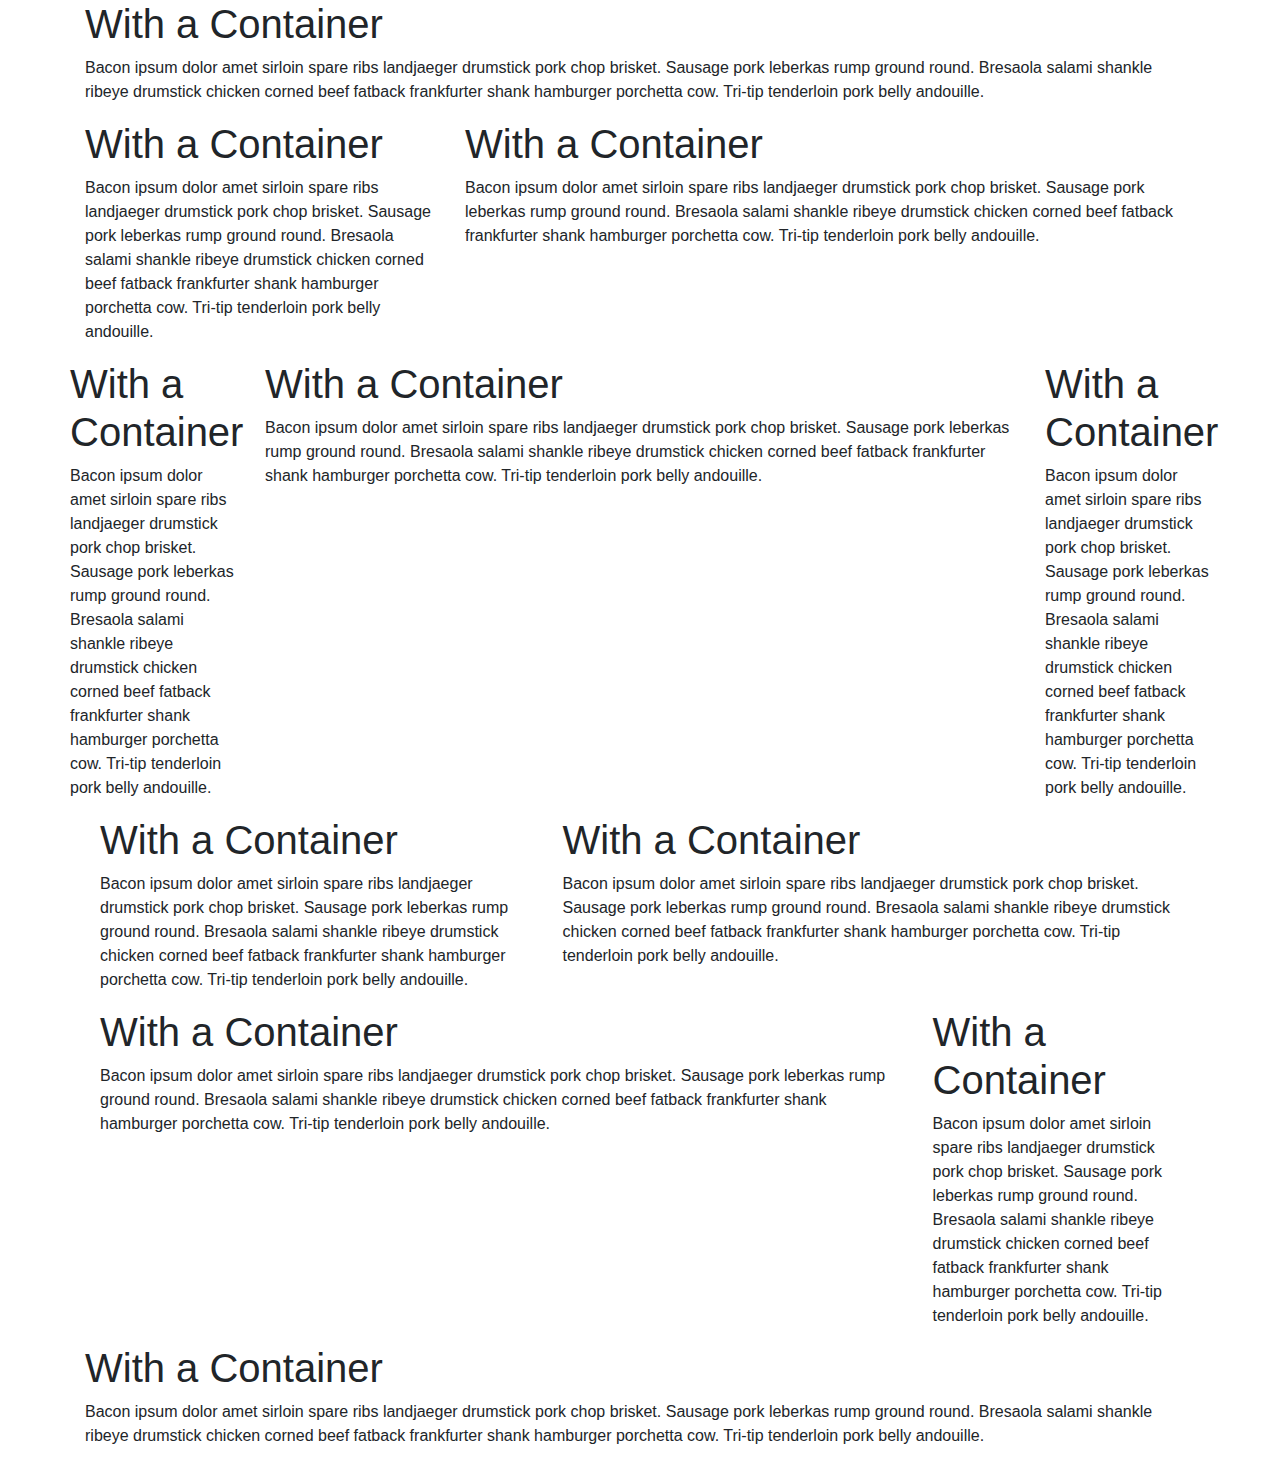
<file: BootStrapTestpage/index.html>
﻿<!DOCTYPE html>
<html>
<head>
    <meta charset="utf-8" />
    <title></title>
    <link rel="stylesheet" href="https://maxcdn.bootstrapcdn.com/bootstrap/4.0.0-beta.2/css/bootstrap.min.css" />
    <script src="https://code.jquery.com/jquery-3.2.1.slim.min.js"></script>
    <script src="https://cdnjs.cloudflare.com/ajax/libs/popper.js/1.12.3/umd/popper.min.js"></script>
    <script src="https://maxcdn.bootstrapcdn.com/bootstrap/4.0.0-beta.2/js/bootstrap.min.js"></script>
</head>
<body>
    <div class="container">
        <div class="row">
            <div class="col box">
                <h1>With a Container</h1>
                <p>Bacon ipsum dolor amet sirloin spare ribs landjaeger drumstick pork chop brisket. Sausage pork leberkas rump ground round. Bresaola salami shankle ribeye drumstick chicken corned beef fatback frankfurter shank hamburger porchetta cow. Tri-tip tenderloin pork belly andouille.</p>
            </div>
        </div>
        <div class="row">
            <div class="col-4">
                <h1>With a Container</h1>
                <p>Bacon ipsum dolor amet sirloin spare ribs landjaeger drumstick pork chop brisket. Sausage pork leberkas rump ground round. Bresaola salami shankle ribeye drumstick chicken corned beef fatback frankfurter shank hamburger porchetta cow. Tri-tip tenderloin pork belly andouille.</p>

            </div>
            <div class="col-8">
                <h1>With a Container</h1>
                <p>Bacon ipsum dolor amet sirloin spare ribs landjaeger drumstick pork chop brisket. Sausage pork leberkas rump ground round. Bresaola salami shankle ribeye drumstick chicken corned beef fatback frankfurter shank hamburger porchetta cow. Tri-tip tenderloin pork belly andouille.</p>

            </div>

            <div class="row">
                <div class="col-2">
                    <h1>With a Container</h1>
                    <p>Bacon ipsum dolor amet sirloin spare ribs landjaeger drumstick pork chop brisket. Sausage pork leberkas rump ground round. Bresaola salami shankle ribeye drumstick chicken corned beef fatback frankfurter shank hamburger porchetta cow. Tri-tip tenderloin pork belly andouille.</p>

                </div>
                <div class="col-8">
                    <h1>With a Container</h1>
                    <p>Bacon ipsum dolor amet sirloin spare ribs landjaeger drumstick pork chop brisket. Sausage pork leberkas rump ground round. Bresaola salami shankle ribeye drumstick chicken corned beef fatback frankfurter shank hamburger porchetta cow. Tri-tip tenderloin pork belly andouille.</p>

                </div>
                <div class="col-2">
                    <h1>With a Container</h1>
                    <p>Bacon ipsum dolor amet sirloin spare ribs landjaeger drumstick pork chop brisket. Sausage pork leberkas rump ground round. Bresaola salami shankle ribeye drumstick chicken corned beef fatback frankfurter shank hamburger porchetta cow. Tri-tip tenderloin pork belly andouille.</p>

                </div>
            </div>
        </div>
        <div class="container-fluid">
            <div class="row">

                <div class="col-5">
                    <h1>With a Container</h1>
                    <p>Bacon ipsum dolor amet sirloin spare ribs landjaeger drumstick pork chop brisket. Sausage pork leberkas rump ground round. Bresaola salami shankle ribeye drumstick chicken corned beef fatback frankfurter shank hamburger porchetta cow. Tri-tip tenderloin pork belly andouille.</p>

                </div>
                <div class="col-7">
                    <h1>With a Container</h1>
                    <p>Bacon ipsum dolor amet sirloin spare ribs landjaeger drumstick pork chop brisket. Sausage pork leberkas rump ground round. Bresaola salami shankle ribeye drumstick chicken corned beef fatback frankfurter shank hamburger porchetta cow. Tri-tip tenderloin pork belly andouille.</p>

                </div>
            </div>

            <div class="row">
                <div class="col-9">
                    <h1>With a Container</h1>
                    <p>Bacon ipsum dolor amet sirloin spare ribs landjaeger drumstick pork chop brisket. Sausage pork leberkas rump ground round. Bresaola salami shankle ribeye drumstick chicken corned beef fatback frankfurter shank hamburger porchetta cow. Tri-tip tenderloin pork belly andouille.</p>

                </div>
                <div class="col-3">
                    <h1>With a Container</h1>
                    <p>Bacon ipsum dolor amet sirloin spare ribs landjaeger drumstick pork chop brisket. Sausage pork leberkas rump ground round. Bresaola salami shankle ribeye drumstick chicken corned beef fatback frankfurter shank hamburger porchetta cow. Tri-tip tenderloin pork belly andouille.</p>

                </div>

                <div class="row">
                    <div class="col">
                        <h1>With a Container</h1>
                        <p>Bacon ipsum dolor amet sirloin spare ribs landjaeger drumstick pork chop brisket. Sausage pork leberkas rump ground round. Bresaola salami shankle ribeye drumstick chicken corned beef fatback frankfurter shank hamburger porchetta cow. Tri-tip tenderloin pork belly andouille.</p>
                    </div>
                </div>
            </div>
        </div>
</body>
</html>
</file>
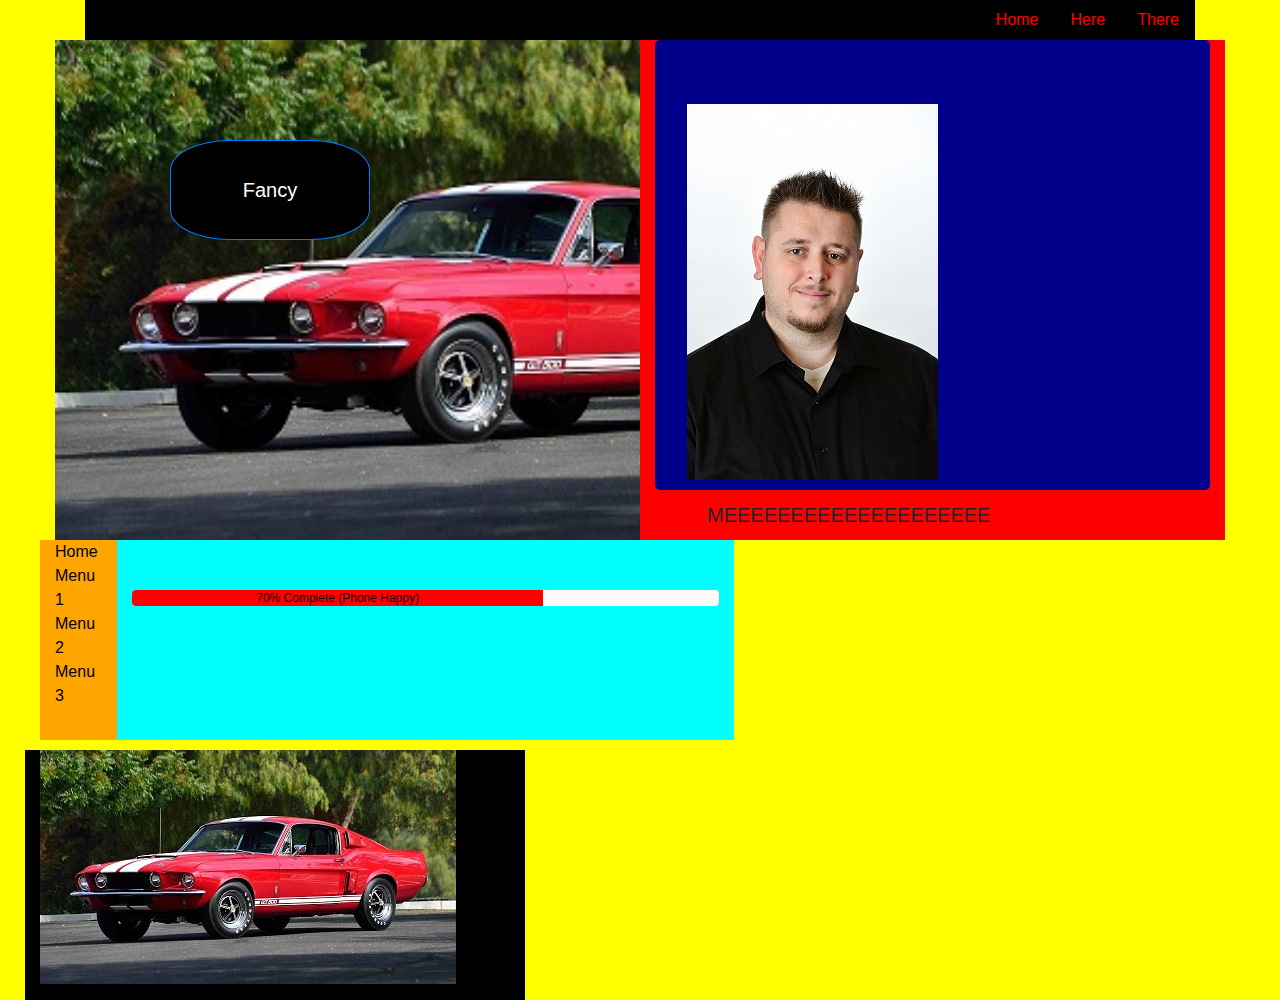
<file: BootStrapTestpage/index2.html>
﻿<!DOCTYPE html>
<html>
<head>
    <meta charset="utf-8" />
    <title></title>
    <link rel="stylesheet" href="https://maxcdn.bootstrapcdn.com/bootstrap/4.0.0-beta.2/css/bootstrap.min.css" />
    <script src="https://code.jquery.com/jquery-3.2.1.slim.min.js"></script>
    <script src="https://cdnjs.cloudflare.com/ajax/libs/popper.js/1.12.3/umd/popper.min.js"></script>
    <script src="https://maxcdn.bootstrapcdn.com/bootstrap/4.0.0-beta.2/js/bootstrap.min.js"></script>
    <link href="style2.css" rel="stylesheet" />
</head>
<body>
    <div class="container">
        <div class="row">
            <div class="col">
                <ul class="nav justify-content-end">
                    <li class="nav-item">
                        <a class="nav-link active" href="#">Home</a>
                    </li>
                    <li class="nav-item">
                        <a class="nav-link" href="#">Here</a>
                    </li>
                    <li class="nav-item">
                        <a class="nav-link" href="#">There</a>
                    </li>
                </ul>
            </div>
            <div class="row">
                <div class="col-6 first">
                    <div class="button6">
                        <button type="button" class="btn btn-primary btn-lg">Fancy</button>
                    </div>
                </div>
                <div class="col-6 jumbo">

                    <div class="jumbotron">
                        <img class="me" src="img/Tim Axford Headshot paint.jpg" />
                        <p>MEEEEEEEEEEEEEEEEEEEE</p>
                    </div>


                </div>

                <div class="row">
                    <div class="col-1 pillMenu">
                        <ul class="nav nav-pills nav-stacked">
                            <li class="active"><a href="#">Home</a></li>
                            <li><a href="#">Menu 1</a></li>
                            <li><a href="#">Menu 2</a></li>
                            <li><a href="#">Menu 3</a></li>
                        </ul>
                    </div>
                    <div class="col-8 bar">
                        <div class="progress">
                            <div class="progress-bar progress-bar-danger" role="progressbar" aria-valuenow="70"
                                 aria-valuemin="0" aria-valuemax="100" style="width:70%">
                                70% Complete (Phone Happy)
                            </div>
                        </div>
                    </div>
                    <div class="col-3">

                    </div>
                    <div class="row">
                        <div class="col Slide">
                            <div id="carouselExampleSlidesOnly" class="carousel slide" data-ride="carousel">
                                <div class="carousel-inner" role="listbox">
                                    <div class="carousel-item active">
                                        <img src="img/car.jpg" />
                                    </div>
                                    <div class="carousel-item">
                                        <img src="img/bob.jpg" />
                                    </div>
                                    <div class="carousel-item">
                                        <img src="img/waterfall.jpg" />
                                    </div>
                                </div>
                            </div>
                        </div>
                    </div>
                </div>
            </div>
        </div>
    </div>


</body>
</html>
</file>
<file: BootStrapTestpage/style2.css>
﻿.container {
}

body {
    background-color: yellow;
}


div.row {
    height: 100px;
}

ul.nav.justify-content-end {
    background-color: black;
}

    ul.nav.justify-content-end li.nav-item a.nav-link.active {
        color: red;
        font-family:'Franklin Gothic Medium', 'Arial Narrow', Arial, sans-serif;
    }

    ul.nav.justify-content-end li.nav-item a.nav-link {
        color: red;
        font-family: 'Franklin Gothic Medium', 'Arial Narrow', Arial, sans-serif;
    }

div-col {
    background-color: black;
}



div.col-6.first {
    height: 500px;
    background-image: url('img/car.jpg');
    background-size:cover;
}


div.row div.col-6 div.button6 {
    margin: 100px;
    width: 60px;
    
}

button.btn.btn-primary.btn-lg {
    height: 100px;
    width: 200px;
    border-radius: 30%;
    background-color: black;
}

div.col-6.jumbo {
    height: 500px;
    background-color: red;
}

    div.col-6.jumbo div.jumbotron {
        background-color: darkblue;
        height: 450px;
    }

        div.col-6.jumbo div.jumbotron img.me {
            margin-right: 100px;
        }

        div.col-6.jumbo div.jumbotron p {
            margin: 20px;
            font-family: 'Franklin Gothic Medium', 'Arial Narrow', Arial, sans-serif;
            font-size: 20px;
        }

div.col-8.bar {
    background-color: aqua;
}

    div.col-8.bar div.progress {
        background-color: snow;
        margin-top: 50px;
    }

div.progress div.progress-bar.progress-bar-danger {
    color: black;
    background-color: red;
    font-family: 'Franklin Gothic Medium', 'Arial Narrow', Arial, sans-serif;
}

div.col-1.pillMenu {
    height: 200px;
    background-color: orange;
}

    div.col-1.pillMenu ul.nav.nav-pills.nav-stacked li.active a {
        color: black;
    }

    div.col-1.pillMenu ul.nav.nav-pills.nav-stacked li a {
        color: black;
    }

    div.col.Slide{
        margin-top:10px;
        background-color:black;
        height:250px;
        width:500px;
    }
</file>
